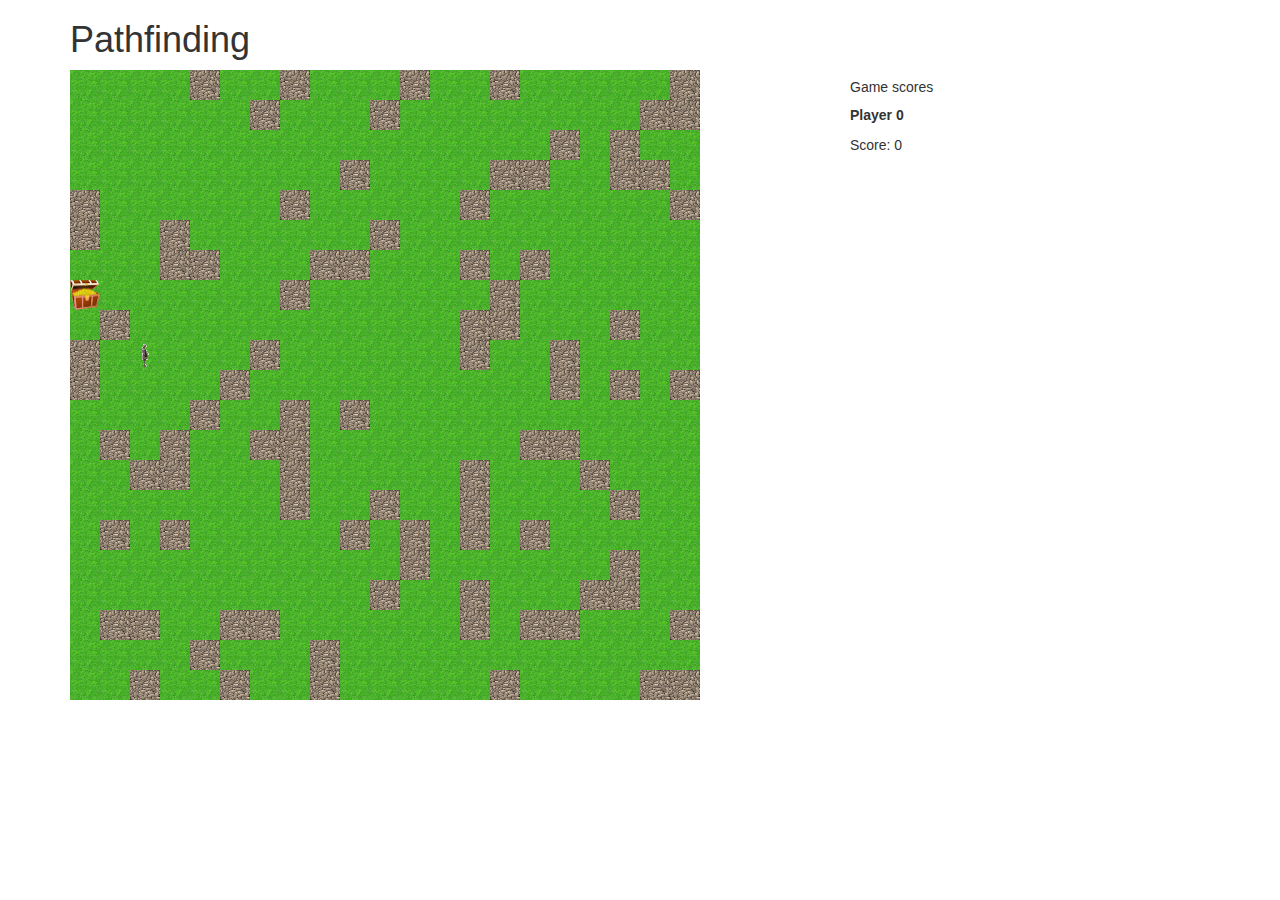
<file: 01_pathfind/index.html>
<!DOCTYPE html>
<html lang="en">
    <head>
        <title>AI - Pathfinding</title>
        <meta name="viewport" content="width=device-width, initial-scale=1.0">
        <!-- Bootstrap -->
        <link href="css/bootstrap.min.css" rel="stylesheet">
        <script type="text/javascript" src="lib/jquery-2.0.3.min.js"></script>
        <script type="text/javascript" src="lib/underscore-min.js"></script>
        <script type="text/javascript" src="lib/processing-1.4.1.js"></script>
    </head>
    <body>
        <div class="container">
            <div class="row">
                <div class="col-md-12">
                    <h1>Pathfinding</h1>
                </div>
            </div>
            <div class="row">
                <div class="col-md-8">
                    <canvas id="gamecanvas" width="640" height="480"></canvas>
                </div>
                <div class="col-md-4">
                    <h5>Game scores</h5>
                    <div id="gamescores">
                    </div>
                </div>
            </div>
        </div>

        <script type="text/javascript" src="js/map.js"></script>
        <script type="text/javascript" src="js/player.js"></script>
        <script type="text/javascript" src="js/game.js"></script>
        <script type="text/javascript" src="js/graphics.js"></script>
        <script type="text/javascript" src="js/init.js"></script>
        <script type="text/javascript">
            $(document).ready(function(){
                window.init_game('gamecanvas');
            })
        </script>
        <script type="text/javascript" src="js/analytics.js"></script>
    </body>
</html>
</file>
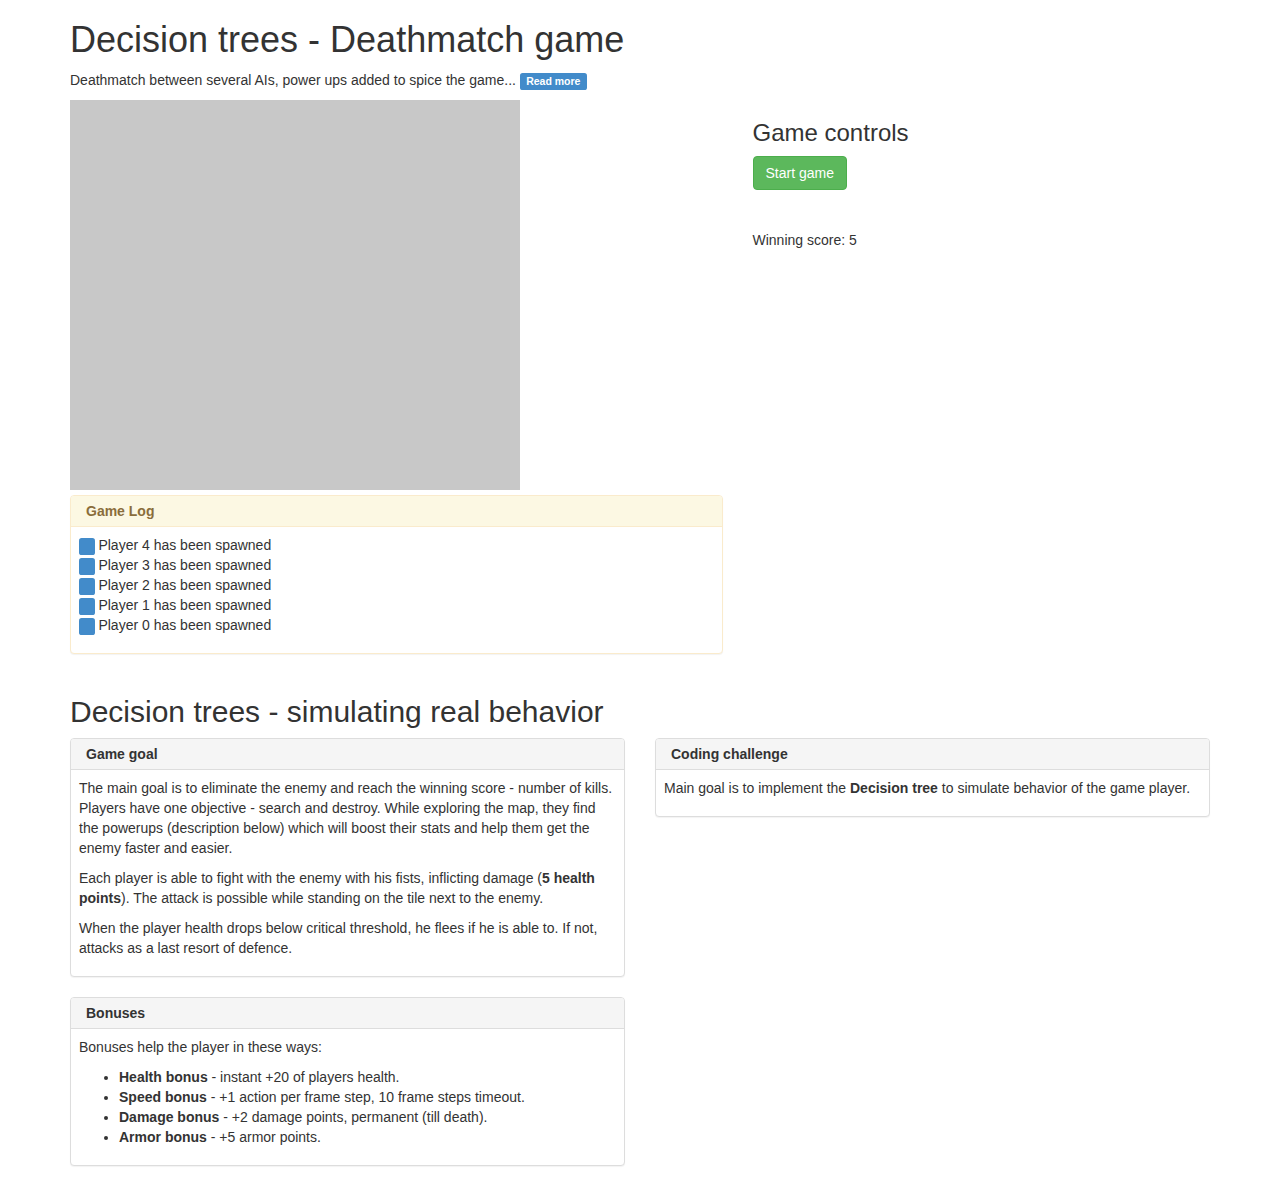
<file: 02_decision/index.html>
<!DOCTYPE html>
<html lang="en">
    <head>
        <title>AI - Decision making</title>
        <meta name="viewport" content="width=device-width, initial-scale=1.0">
        <!-- Bootstrap -->
        <link href="css/bootstrap.min.css" rel="stylesheet">
        <link href="css/game.css" rel="stylesheet">
    </head>
    <body>
        <div class="container">
            <div ng-view></div>
        </div>

        <script type="text/javascript" src="lib/jquery-2.0.3.min.js"></script>
        <script type="text/javascript" src="lib/angular.min.js"></script>
        <script type="text/javascript" src="lib/angular-route.min.js"></script>
        <script type="text/javascript" src="lib/underscore-min.js"></script>
        <script type="text/javascript" src="lib/processing-1.4.1.js"></script>

        <script type="text/javascript" src="js/decisiontree.js"></script>
        <script type="text/javascript" src="js/gameobject.js"></script>
        <script type="text/javascript" src="js/powerups.js"></script>
        <script type="text/javascript" src="js/pathfind.js"></script>
        <script type="text/javascript" src="js/map.js"></script>
        <script type="text/javascript" src="js/player.js"></script>
        <script type="text/javascript" src="js/game.js"></script>
        <script type="text/javascript" src="js/graphics.js"></script>
        <script type="text/javascript" src="js/init.js"></script>

        <!-- Angular stuff -->
        <script type="text/javascript" src="js/app/ngapp.js"></script>
        <script type="text/javascript" src="js/app/gamectrl.js"></script>
        <script type="text/javascript">
            $(document).ready(function(){
                window.init_app();
            })
        </script>
        <script type="text/javascript" src="js/analytics.js"></script>
    </body>
</html>
</file>
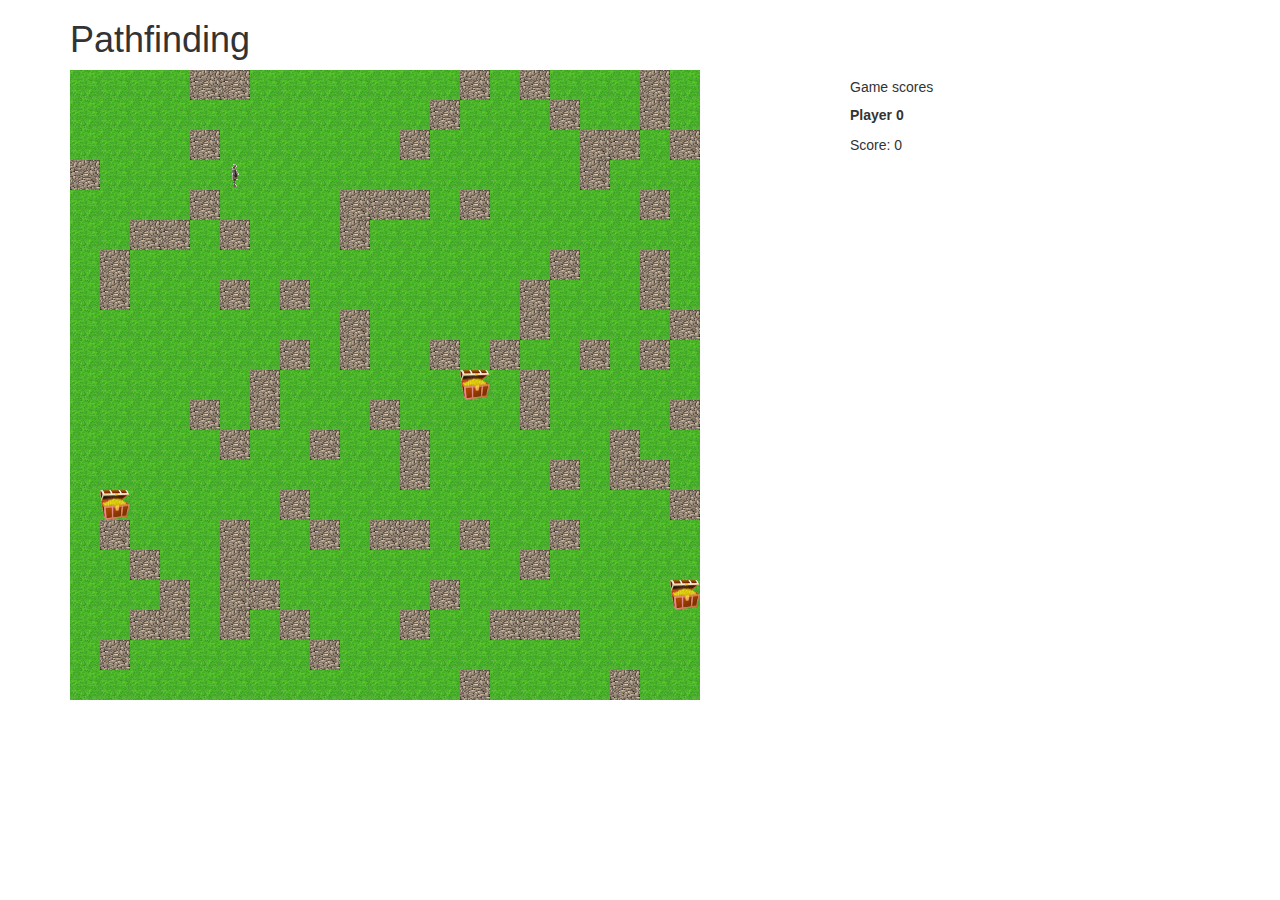
<file: pathfind/index.html>
<!DOCTYPE html>
<html lang="en">
    <head>
        <title>AI - Pathfinding</title>
        <meta name="viewport" content="width=device-width, initial-scale=1.0">
        <!-- Bootstrap -->
        <link href="css/bootstrap.min.css" rel="stylesheet">
        <script type="text/javascript" src="lib/jquery-2.0.3.min.js"></script>
        <script type="text/javascript" src="lib/underscore-min.js"></script>
        <script type="text/javascript" src="lib/processing-1.4.1.js"></script>
    </head>
    <body>
        <div class="container">
            <div class="row">
                <div class="col-md-12">
                    <h1>Pathfinding</h1>
                </div>
            </div>
            <div class="row">
                <div class="col-md-8">
                    <canvas id="gamecanvas" width="640" height="480"></canvas>
                </div>
                <div class="col-md-4">
                    <h5>Game scores</h5>
                    <div id="gamescores">
                    </div>
                </div>
            </div>
        </div>

        <script type="text/javascript" src="js/map.js"></script>
        <script type="text/javascript" src="js/player.js"></script>
        <script type="text/javascript" src="js/game.js"></script>
        <script type="text/javascript" src="js/graphics.js"></script>
        <script type="text/javascript" src="js/init.js"></script>
        <script type="text/javascript">
            $(document).ready(function(){
                window.init_game('gamecanvas');
            })
        </script>
    </body>
</html>
</file>
<file: 02_decision/css/game.css>
.icon-powerup-defend {
  background-image: url("../images/powerups.png");
  background-position: -5px -5px;
  background-repeat: no-repeat;
  width: 115px;
  height: 115px;
  display: block;
}
div.player-stats {
  width: 120px;
  margin-right: 10px;
  float: left;
}
ul.game-log {
  list-style: none;
  padding: 0;
}
div.panel div.panel-heading {
  padding: 5px 15px;
}
div.panel div.panel-body {
  padding: 8px;
}
</file>
